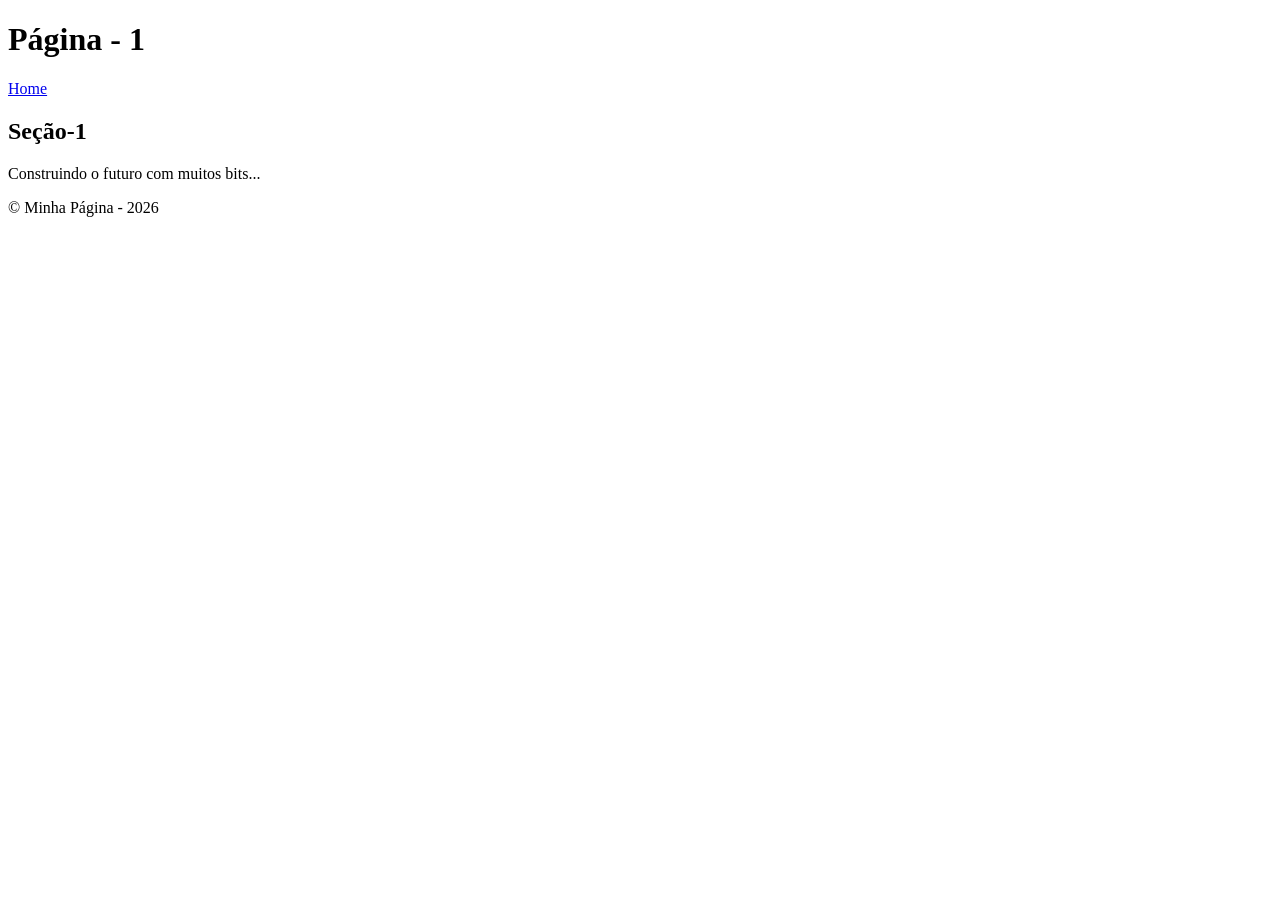
<file: pagina1.html>
<!DOCTYPE html>
<!-- Este é um doctype ou DTD, o que define o tipo de HTML a ser carregado na máquina do cliente, ele informa ao navegador qual conjunto de bibliotecas carregar para que todo a estrutura seja otmizada de forma rápida e segura.-->
<!-- Eu sou um comentário em HTML, eu sou ignorado pelo interpretador do navegador e não sou apresentado aos usuários. -->


<html lang="pt-br">
	<head>                                                              
		<meta charset="UTF-8">
		<title> Página 1 </title>
	</head>
	<body> 
          <header> 
           <h1> Página - 1 </h1>
          <nav>
            <a href="./pagina1.html"> Home </a>
          </nav>
          </header>
           <main>
             <section>
               <h2>Seção-1</h2>
               <p> Construindo o futuro com muitos bits... </p>
             </section>
           </main>
            <footer>
             <p>&copy; Minha Página - 2026</p>
	    </footer>
	</body> 
</html>
</file>
